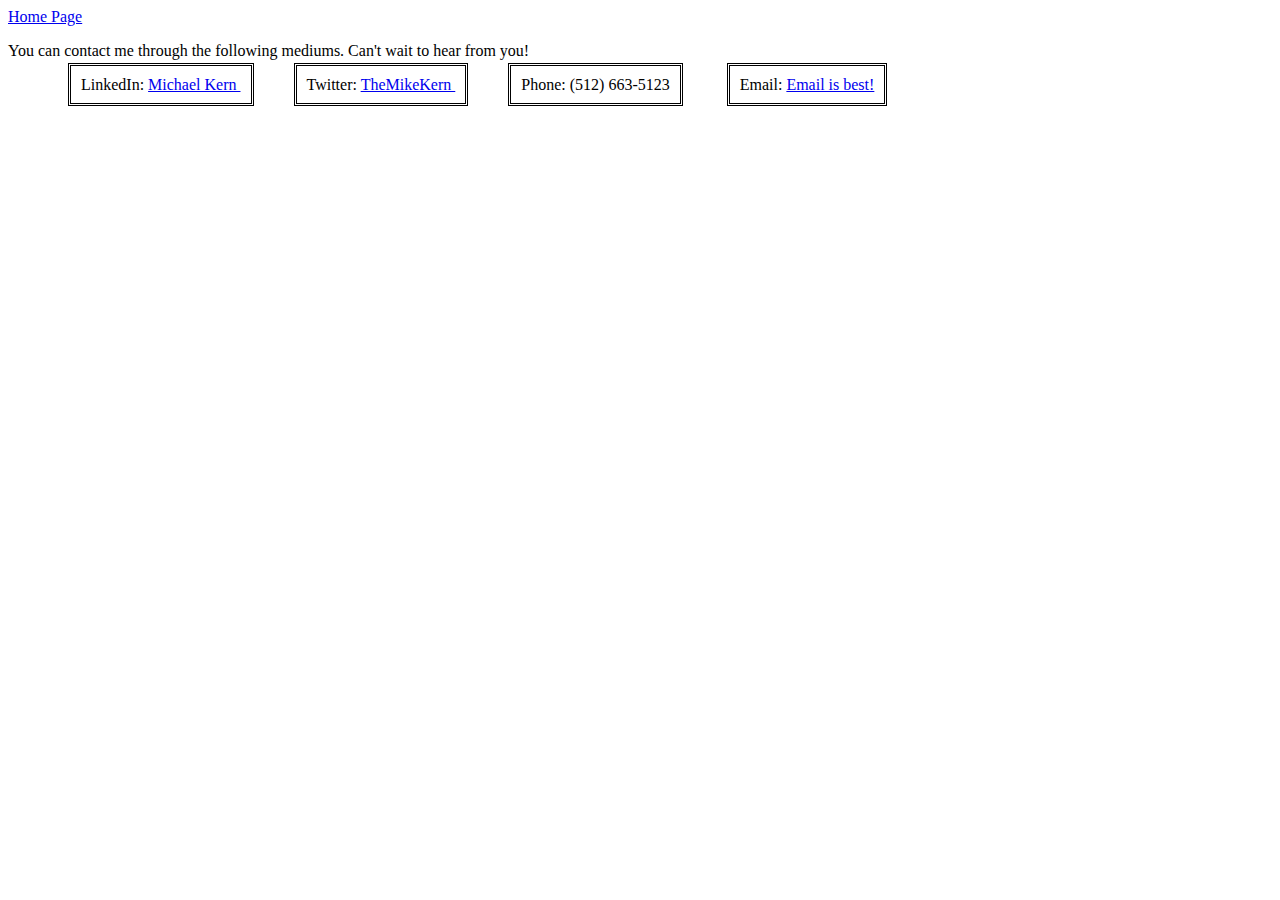
<file: contactPage.html>
<!DOCTYPE html>

<head>
	<link rel="stylesheet" type="text/css" href="main.css">
<title>

</title>

</head>

<body>

<a href="index.html">Home Page</a>

<p> You can contact me through the following mediums.  Can't wait to hear from you! </p>

	<ol>

		<li> LinkedIn: <a href = "https://www.linkedin.com/profile/view?id=91053430&trk=spm_pic"> Michael Kern </a> </li>
		<li> Twitter: <a href = "https://twitter.com/TheMikeKern"> TheMikeKern </a> </l>
		<li> Phone: (512) 663-5123</li>
		<li> Email: <a href="mailto: michaelak117@gmail.com"> Email is best! </a> </li>

	</ol>



<html>
</file>
<file: main.css>
.header {
    background-color: orange;
    border: 3px solid red;
    height: 100px;
}

.navbarcolor {
    background-color: green;
    height: 55px;
}

ul {
    list-style-type: none;
    padding: 25px;
    /* List style type: none takes away the bullets to make the UL a nav bar*/
}

li {
    display: inline;
    padding: 10px;
    border: double;
    margin: 20px;
    text-align: center;
    text-decoration: bold;
   
} /*Use display inline to make horizontal nav bar w/ a list */

.par1 img{ 
display: block;  
width: 250px;
height: 250px;
position: absolute;
top: 100%;
left: 2%;

}

span {
    font-size: 20x;
    display: inline;
    color: green;
    font-family: Impact;
}
.sidebar {
    float: left;
    padding: 5px;
    width: 25%;
    background-color: light blue;
    



}

.par1 {
    display: inline;
    border: 1px dotted red  ;
    margin: 10px;
    padding-left: 30px;
    float: left;  
    width: 700px;




}

/*
.js-test {
    background: blue;
}
*/
</file>
